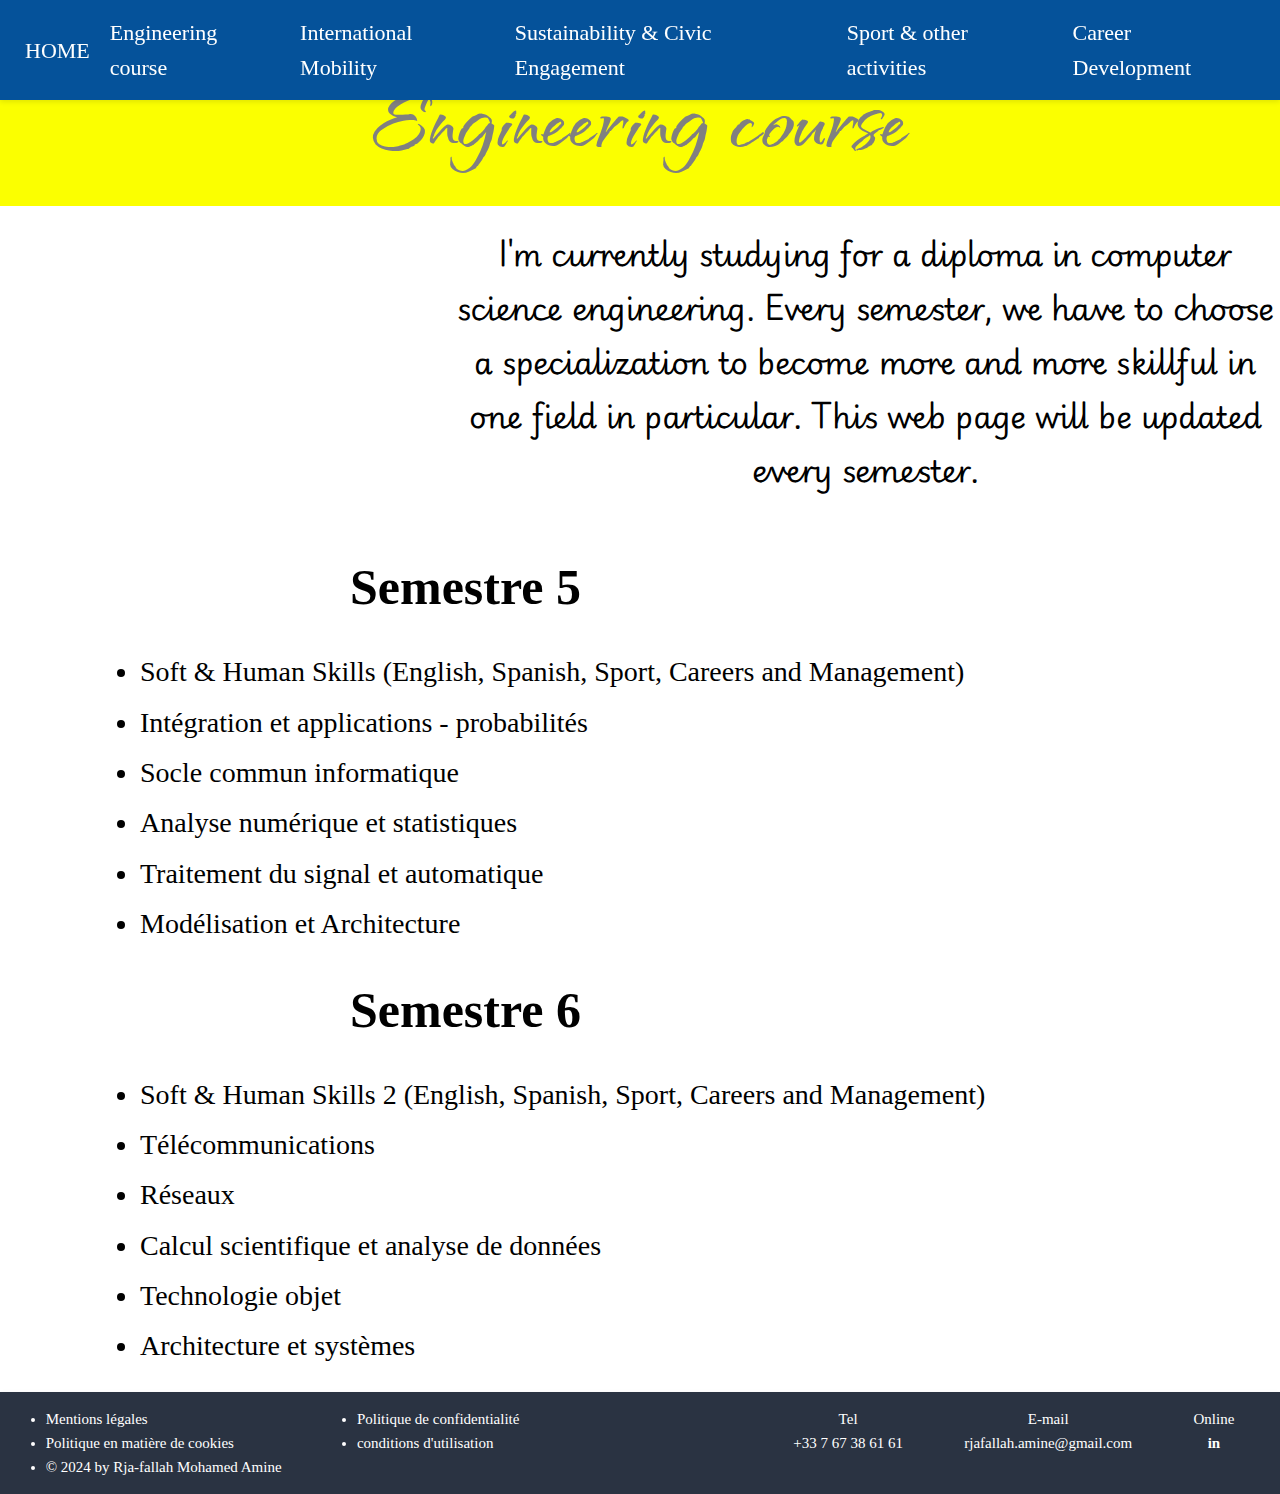
<file: ePortfolio/Engineering_course.html>
<!DOCTYPE html>
<html lang="en">
    <head> 
       <title> Engineering course | Rja-fallah </title>
       <meta charset="utf-8">
       <link rel="stylesheet" href="style.css">
       <link rel="preconnect" href="https://fonts.googleapis.com">
       <link rel="preconnect" href="https://fonts.gstatic.com" crossorigin>   <!-- font importer de google -->
       <link href="https://fonts.googleapis.com/css2?family=Playwrite+GB+S:ital,wght@0,100..400;1,100..400&display=swap" rel="stylesheet">
    </head>
    <body>
        <nav>
            <div class="table">
                <ul>
                    <li class="menu-ind">
                        <a href="index.html"> HOME </a>
                    </li>
                    <li class="menu-Eng">
                        <a href="Engineering_course.html">Engineering course</a>
                    </li>
                    <li class="menu-Int">
                        <a href="International_Mobility.html">International Mobility</a>
                    </li>
                    <li class="menu-Sus">
                        <a href="Sustainability_Civic_Engagement.html">Sustainability & Civic Engagement</a>
                    </li>
                    <li class="menu-Spo">
                        <a href="Sport_other_activities.html">Sport & other activities</a>
                    </li>
                    <li class="menu-Car">
                        <a href="Career_Development.html">Career Development</a>
                    </li>
                </ul>
            </div>
        </nav> <!-- barre de navigation -->
        <div class="titre">
            <span class="titre"> Engineering course </span>
        </div>
        <p class="contenu"> 
            I'm currently studying for a diploma in computer science engineering. 
            Every semester, we have to choose a specialization to become more and more skillful in one field in particular. 
            This web page will be updated every semester.
        </p>
        <br> <br> 
        <h1 class="semestre"> Semestre 5 </h1>
        <ul class="modules">
            <li> Soft & Human Skills (English, Spanish, Sport, Careers and Management) </li>
            <li> Intégration et applications - probabilités </li>
            <li> Socle commun informatique </li>
            <li> Analyse numérique et statistiques </li>
            <li> Traitement du signal et automatique </li>
            <li> Modélisation et Architecture </li>
        </ul>    
        <h1 class="semestre"> Semestre 6 </h1>
        <ul class="modules">
            <li> Soft & Human Skills 2 (English, Spanish, Sport, Careers and Management) </li>
            <li> Télécommunications </li>
            <li> Réseaux </li>
            <li> Calcul scientifique et analyse de données </li>
            <li> Technologie objet </li>
            <li> Architecture et systèmes </li>
        </ul>    
        <footer>
            <div class="footer">
                <div class="gauche1">
                    <ul>
                        <li> <a href="footer/mentions_légales.html" target="_blank" class="in"> Mentions légales </a> </li>
                        <li> <a href="footer/Politique_cookie.html" target="_blank" class="in"> Politique en matière de cookies </a> </li>
                        <li> &copy; 2024 by Rja-fallah Mohamed Amine </li>
                    </ul>
                </div>
                <div class="gauche2">
                    <ul>
                        <li> <a href="footer/politique_confidentialité.html" target="_blank" class="in"> Politique de confidentialité</a> </li>
                        <li> <a href="footer/conditions_utilisation.html" target="_blank" class="in"> conditions d'utilisation </a> </li>
                    </ul>                    
                </div>
                <div class="droite1">
                    Tel <br> +33 7 67 38 61 61
                </div>
                <div class="droite1"> 
                    E-mail <br> <a href="mailto:rjafallah.amine@gmail.com" class="in"> rjafallah.amine@gmail.com </a>
                </div>
                <div class="droite1"> 
                    Online <br> <a href="https://www.linkedin.com/in/amine-rjafallah" target="_blank" class="in"> <strong > in </strong> </a>
                </div>
            </div>
        </footer> <!-- footer -->
    </body>
</html>
</file>
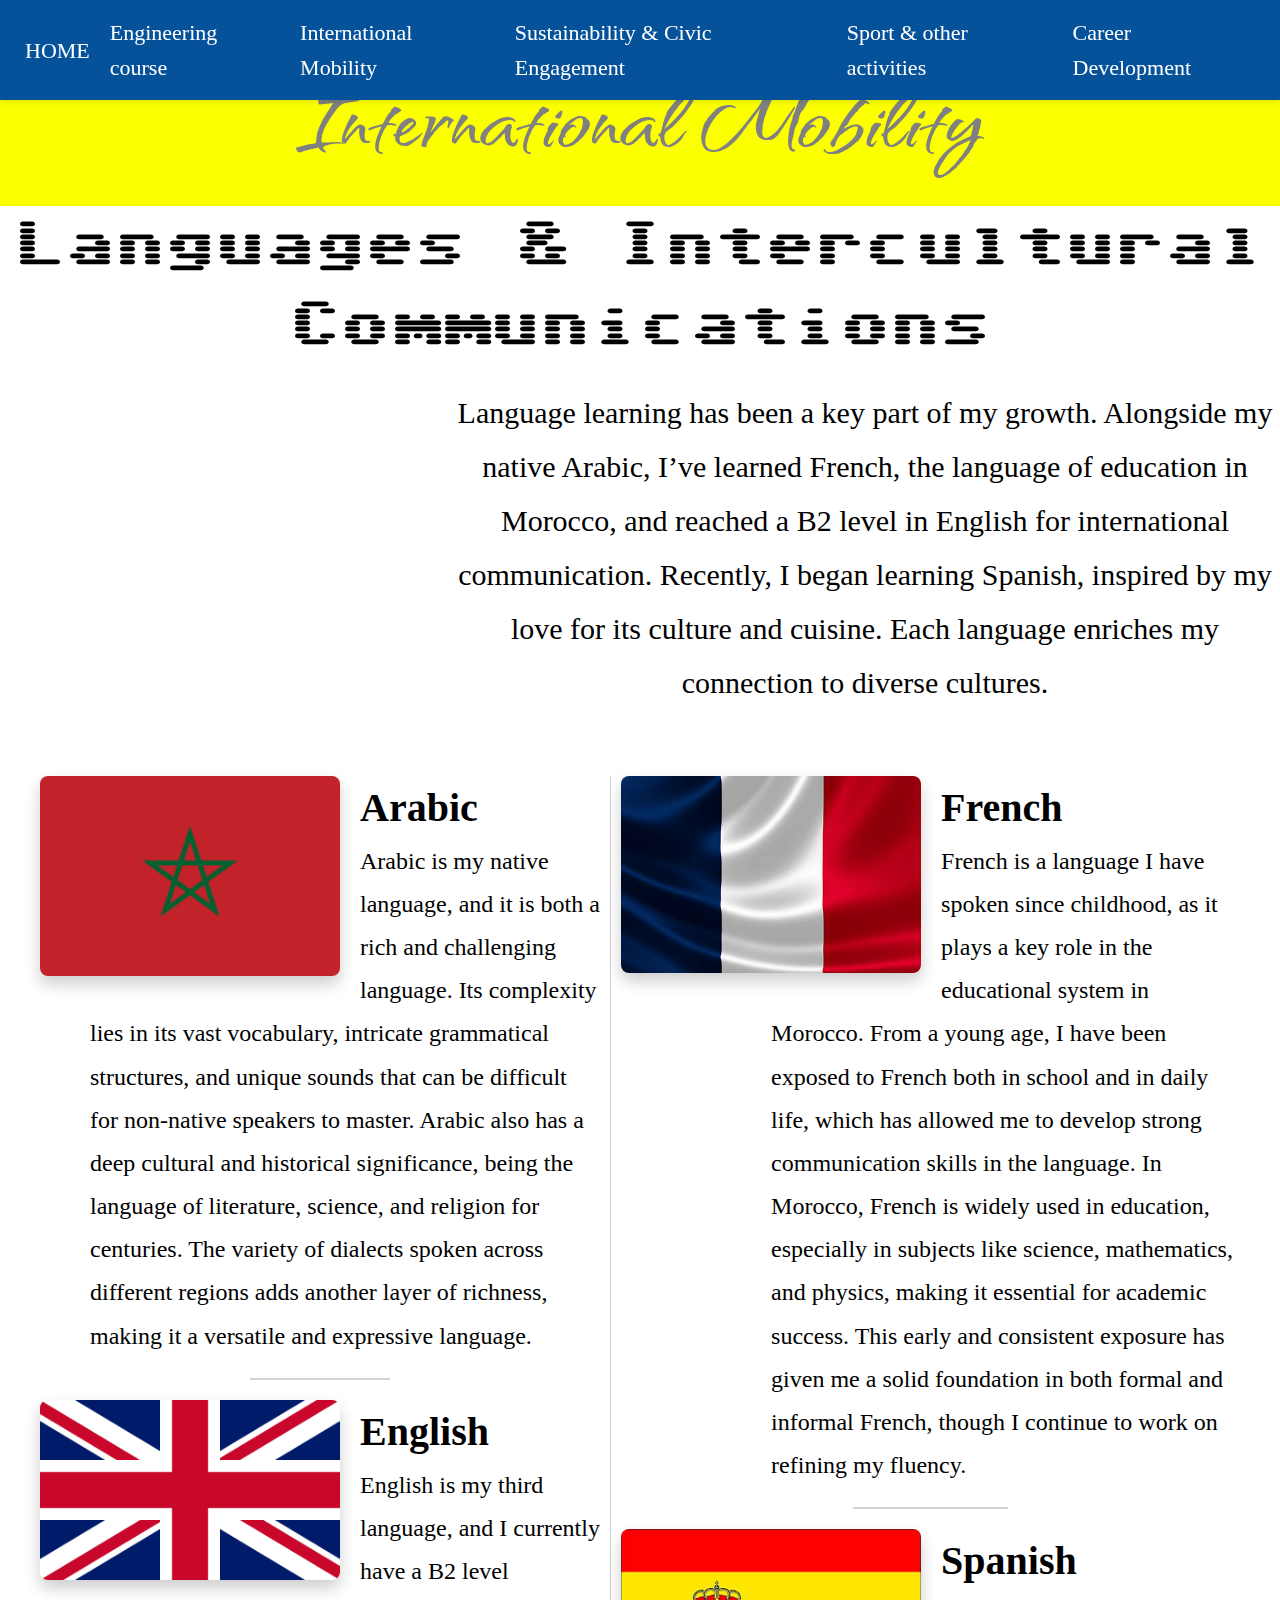
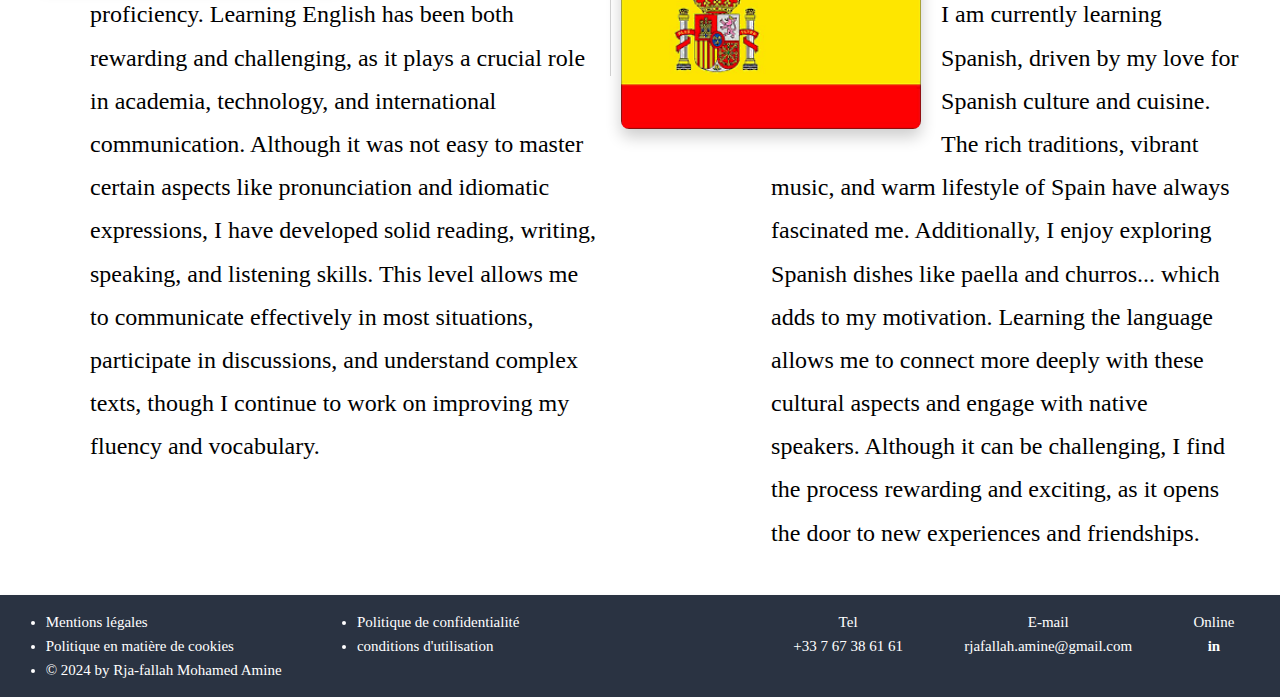
<file: ePortfolio/International_Mobility.html>
<!DOCTYPE html>
<html lang="en">
    <head> 
       <title> International Mobility | Rja-fallah </title>
       <meta charset="utf-8">
       <link rel="stylesheet" href="style.css">
       <link rel="preconnect" href="https://fonts.googleapis.com">
       <link rel="preconnect" href="https://fonts.gstatic.com" crossorigin>  <!-- font importer de google -->
       <link href="https://fonts.googleapis.com/css2?family=Pacifico&family=Sixtyfour&family=Sixtyfour+Convergence&display=swap" rel="stylesheet">
    </head>
    <body>
        <nav>
            <div class="table">
                <ul>
                    <li class="menu-ind">
                        <a href="index.html"> HOME </a>
                    </li>
                    <li class="menu-Eng">
                        <a href="Engineering_course.html">Engineering course</a>
                    </li>
                    <li class="menu-Int">
                        <a href="International_Mobility.html">International Mobility</a>
                    </li>
                    <li class="menu-Sus">
                        <a href="Sustainability_Civic_Engagement.html">Sustainability & Civic Engagement</a>
                    </li>
                    <li class="menu-Spo">
                        <a href="Sport_other_activities.html">Sport & other activities</a>
                    </li>
                    <li class="menu-Car">
                        <a href="Career_Development.html">Career Development</a>
                    </li>
                </ul>
            </div>
        </nav> <!-- barre de navigation -->
        <div class="titre">
            <span class="titre"> International Mobility </span>
        </div>
        <h1 class="international"> Languages & Intercultural Communications </h1>
        <p class="contenu">
            Language learning has been a key part of my growth. Alongside my native Arabic, I’ve learned French, the language of education in Morocco, 
            and reached a B2 level in English for international communication. Recently, I began learning Spanish, 
            inspired by my love for its culture and cuisine. Each language enriches my connection to diverse cultures.
        </p>
        <br>
        <div class="International"> 
            <div class="lang1"> 
                <img class="im2" src="arab.jpg" width="300px">  
                <h2> Arabic </h2>
                <p class="langue1"> 
                    Arabic is my native language, and it is both a rich and challenging language. 
                    Its complexity lies in its vast vocabulary, intricate grammatical structures, 
                    and unique sounds that can be difficult for non-native speakers to master. 
                    Arabic also has a deep cultural and historical significance, being the language of literature, science, and religion for centuries. 
                    The variety of dialects spoken across different regions adds another layer of richness, making it a versatile and expressive language.
                </p>
                <hr class="ligne"> 
                <img class="im2" src="english.jpg" width="300px">  
                <h2> English </h2>
                <p class="langue1">
                    English is my third language, and I currently have a B2 level proficiency. 
                    Learning English has been both rewarding and challenging, as it plays a crucial role in academia, technology, 
                    and international communication. Although it was not easy to master certain aspects like pronunciation and idiomatic expressions, 
                    I have developed solid reading, writing, speaking, and listening skills. This level allows me to communicate effectively in most situations, 
                    participate in discussions, and understand complex texts, though I continue to work on improving my fluency and vocabulary.
                </p>
            </div>
            <div class="vertical-bar"></div>
            <div class="lang2">
                <img class="im3" src="france.jpg" width="300px">  
                <h2> French </h2>
                <p class="langue2"> 
                    French is a language I have spoken since childhood, as it plays a key role in the educational system in Morocco. 
                    From a young age, I have been exposed to French both in school and in daily life, 
                    which has allowed me to develop strong communication skills in the language. In Morocco, French is widely used in education, 
                    especially in subjects like science, mathematics, and physics, making it essential for academic success. 
                    This early and consistent exposure has given me a solid foundation in both formal and informal French, 
                    though I continue to work on refining my fluency.
                </p>
                <hr class="ligne"> 
                <img class="im3" src="espagnol.jpg" width="300px">  
                <h2> Spanish </h2>
                <p class="langue2"> 
                    I am currently learning Spanish, driven by my love for Spanish culture and cuisine. 
                    The rich traditions, vibrant music, and warm lifestyle of Spain have always fascinated me. 
                    Additionally, I enjoy exploring Spanish dishes like paella and churros... which adds to my motivation. 
                    Learning the language allows me to connect more deeply with these cultural aspects and engage with native speakers. 
                    Although it can be challenging, I find the process rewarding and exciting, as it opens the door to new experiences and friendships.
                </p>
            </div>
        </div>
        <footer>
            <div class="footer">
                <div class="gauche1">
                    <ul>
                        <li> <a href="footer/mentions_légales.html" target="_blank" class="in"> Mentions légales </a> </li>
                        <li> <a href="footer/Politique_cookie.html" target="_blank" class="in"> Politique en matière de cookies </a> </li>
                        <li> &copy; 2024 by Rja-fallah Mohamed Amine </li>
                    </ul>
                </div>
                <div class="gauche2">
                    <ul>
                        <li> <a href="footer/politique_confidentialité.html" target="_blank" class="in"> Politique de confidentialité</a> </li>
                        <li> <a href="footer/conditions_utilisation.html" target="_blank" class="in"> conditions d'utilisation </a> </li>
                    </ul>                    
                </div>
                <div class="droite1">
                    Tel <br> +33 7 67 38 61 61
                </div>
                <div class="droite1"> 
                    E-mail <br> <a href="mailto:rjafallah.amine@gmail.com" class="in"> rjafallah.amine@gmail.com </a>
                </div>
                <div class="droite1"> 
                    Online <br> <a href="https://www.linkedin.com/in/amine-rjafallah" target="_blank" class="in"> <strong > in </strong> </a>
                </div>
            </div>
        </footer> <!-- footer -->
    </body>
</html>
</file>
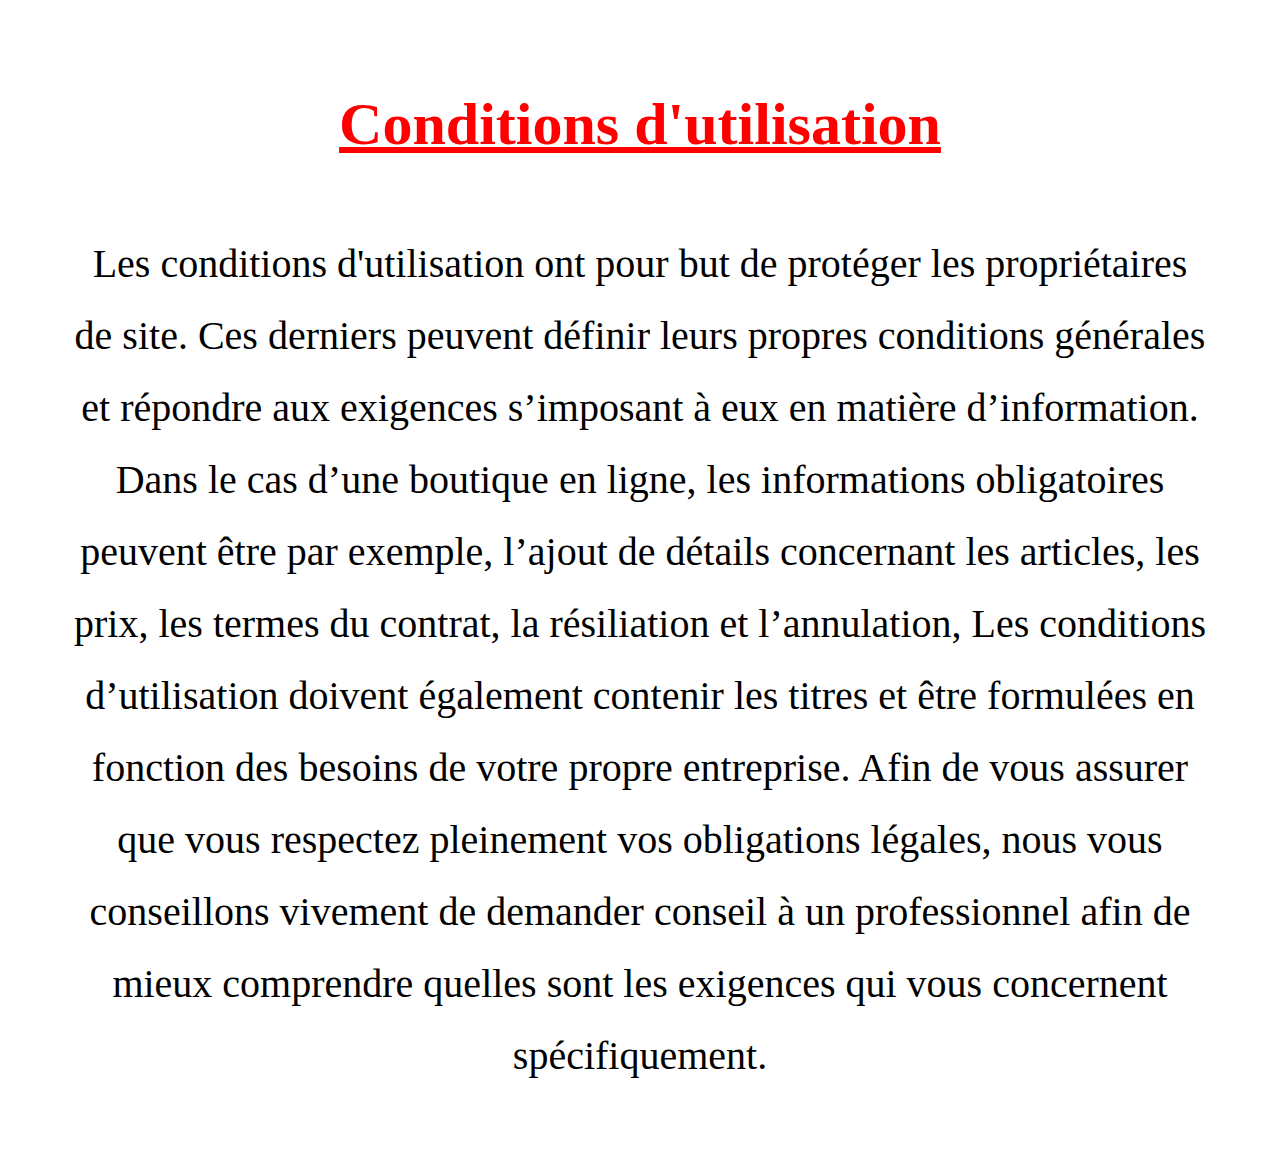
<file: ePortfolio/footer/conditions_utilisation.html>
<!DOCTYPE html>
<html lang="fr">
    <head> 
       <title> Conditions d'utilisation | Rja-fallah </title>
       <meta charset="utf-8">
       <meta name="viewport" content="width=device-width, initial-scale=1.0">
            <link rel="stylesheet" href="style_footer.css">
    </head>
    <body class="cu">
        <h2> Conditions d'utilisation </h2>
        <p>
             Les conditions d'utilisation ont pour but de protéger les propriétaires de site. 
             Ces derniers peuvent définir leurs propres conditions générales et répondre aux exigences s’imposant à eux  en matière d’information.
              Dans le cas d’une boutique en ligne, les informations obligatoires peuvent être par exemple, l’ajout de détails concernant les articles,
               les prix, les termes du contrat, la résiliation et l’annulation, 
               Les conditions d’utilisation doivent également contenir les titres et être formulées en fonction des besoins de votre propre entreprise. 
               Afin de vous assurer que vous respectez pleinement vos obligations légales, 
               nous vous conseillons vivement de demander conseil à un professionnel afin de mieux comprendre quelles sont les exigences qui vous concernent 
               spécifiquement.
        </p>
    </body>
</file>
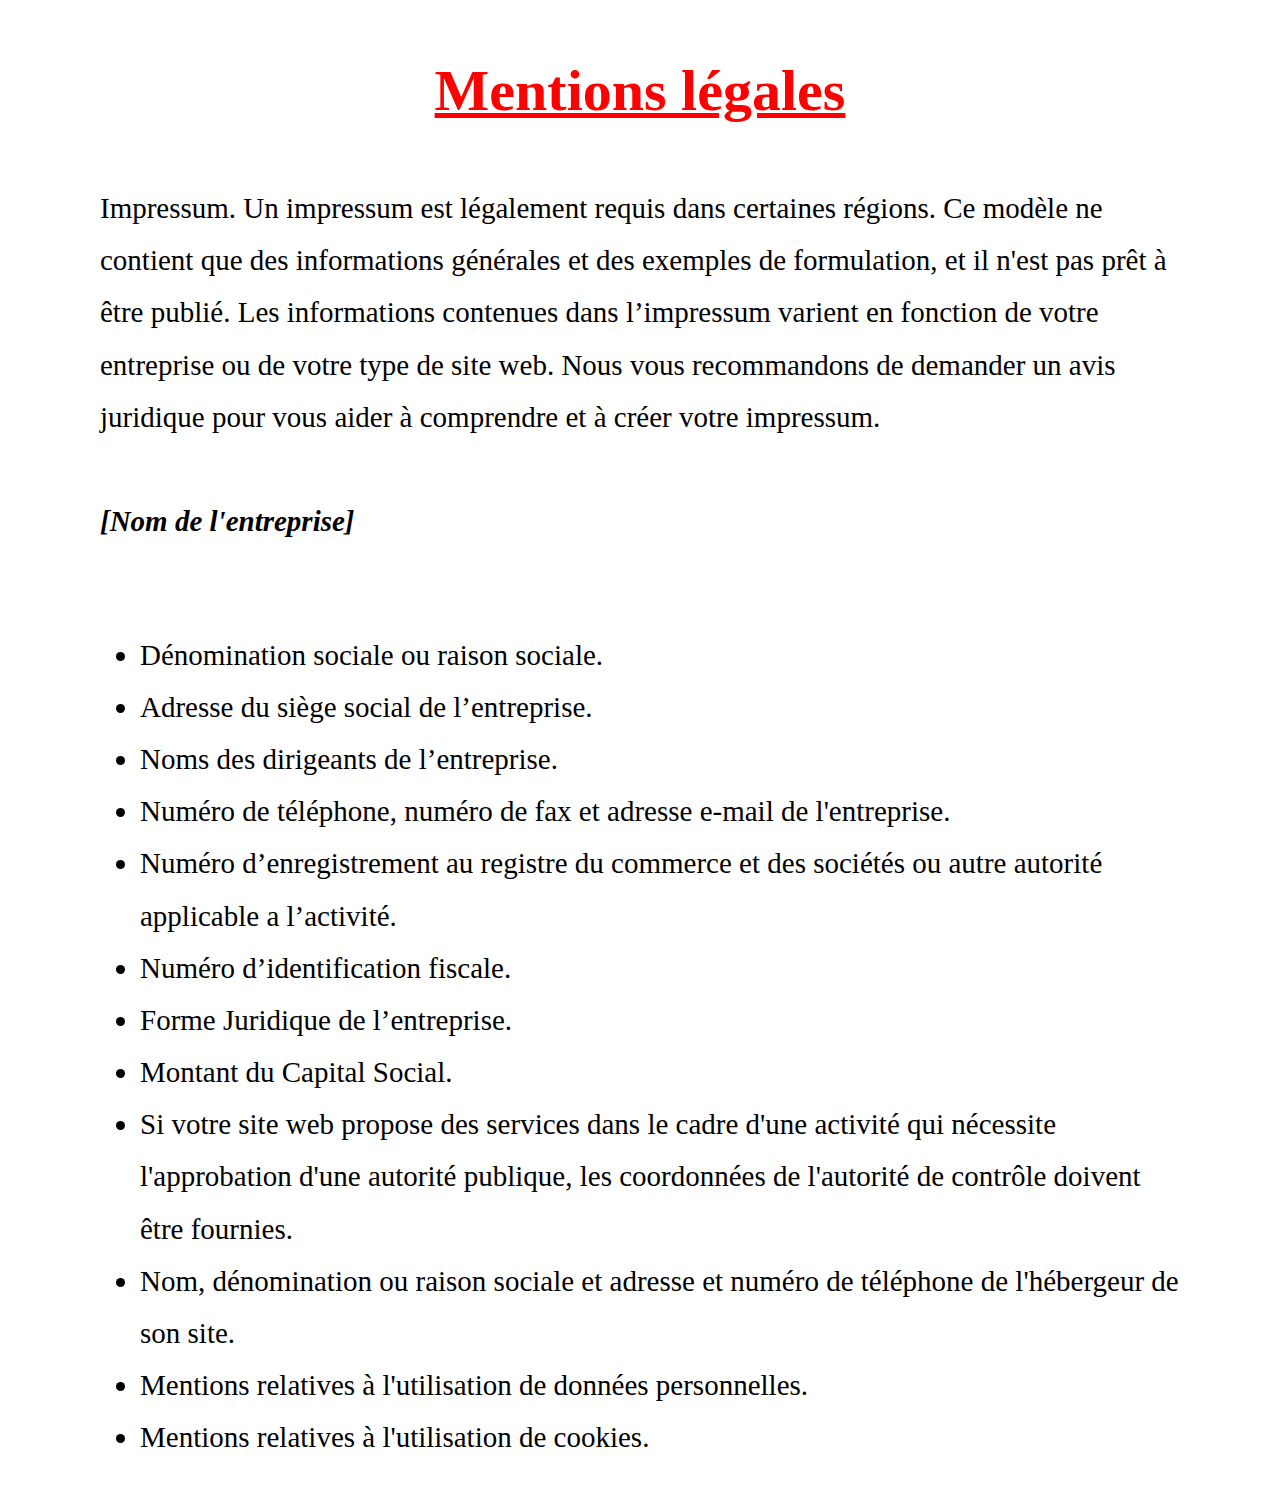
<file: ePortfolio/footer/mentions_légales.html>
<!DOCTYPE html>
<html lang="fr">
    <head> 
       <title> Mentions légales | Rja-fallah </title>
       <meta charset="utf-8">
       <meta name="viewport" content="width=device-width, initial-scale=1.0">
            <link rel="stylesheet" href="style_footer.css">
    </head>
    <body class="ml">
        <h1> Mentions légales </h1>
        <p>
            Impressum. Un impressum est légalement requis dans certaines régions. 
            Ce modèle ne contient que des informations générales et des exemples de formulation,
            et il n'est pas prêt à être publié. Les informations contenues dans l’impressum varient en fonction de votre entreprise ou de votre type de site web. 
            Nous vous recommandons de demander un avis juridique pour vous aider à comprendre et à créer votre impressum. <br> <br>

            <span class="entre"> [Nom de l'entreprise] </span> <br> <br>
        </p>
        <ul>
            <li class="gauche"> Dénomination sociale ou raison sociale. </li>
            <li class="gauche"> Adresse du siège social de l’entreprise. </li>
            <li class="gauche"> Noms des dirigeants de l’entreprise. </li>
            <li class="gauche"> Numéro de téléphone, numéro de fax et adresse e-mail de l'entreprise.</li>
            <li class="gauche"> Numéro d’enregistrement au registre du commerce et des sociétés  ou autre autorité applicable a l’activité.  </li>
            <li class="gauche"> Numéro d’identification fiscale.  </li>
            <li class="gauche"> Forme Juridique de l’entreprise.</li>
            <li class="gauche"> Montant du Capital Social. </li>
            <li class="gauche">    
                Si votre site web propose des services dans le cadre d'une activité qui nécessite l'approbation d'une autorité publique,
                les coordonnées de l'autorité de contrôle doivent être fournies.
            </li>
            <li class="gauche"> Nom, dénomination ou raison sociale et adresse et numéro de téléphone de l'hébergeur de son site. </li>
            <li class="gauche"> Mentions relatives à l'utilisation de données personnelles. </li>
            <li class="gauche"> Mentions relatives à l'utilisation de cookies. </li>
        </ul>
    </body>
</file>
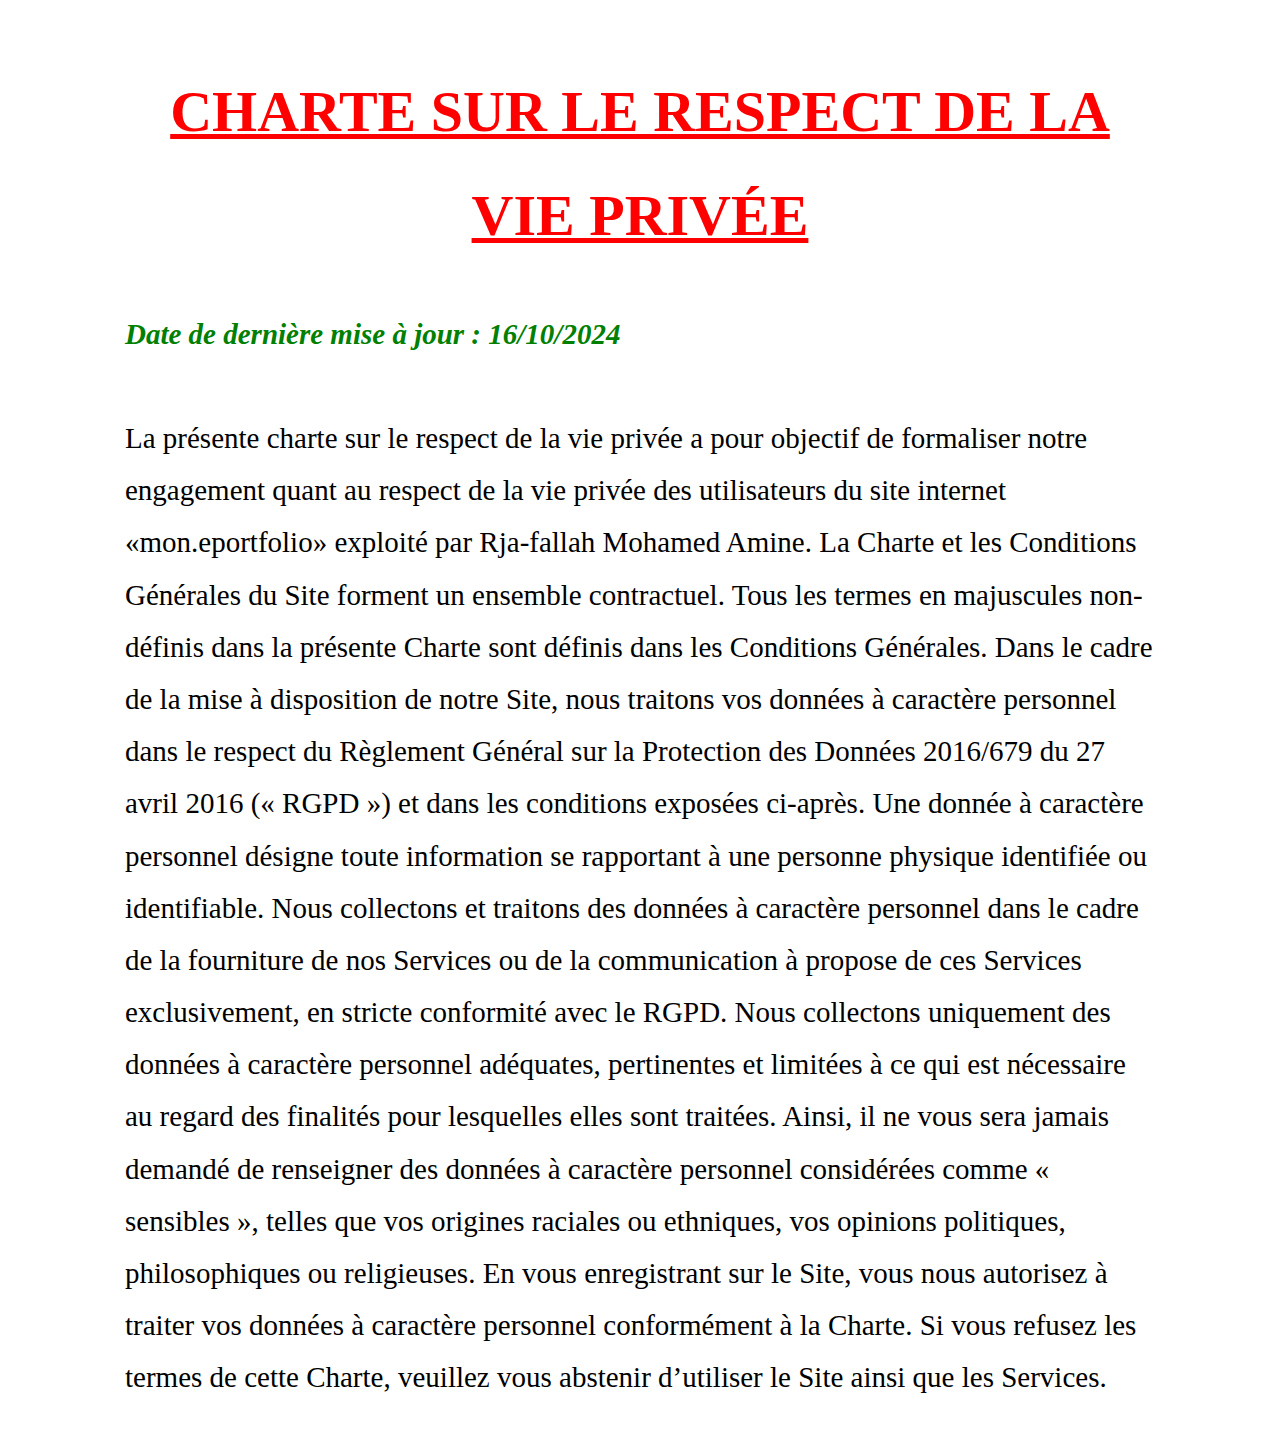
<file: ePortfolio/footer/politique_confidentialité.html>
<!DOCTYPE html>
<html lang="fr">
    <head> 
       <title> politique de confidentialité | Rja-fallah </title>
       <meta charset="utf-8">
       <meta name="viewport" content="width=device-width, initial-scale=1.0">
       <link rel="stylesheet" href="style_footer.css">
    </head>
    <body>
        <h1> CHARTE SUR LE RESPECT DE LA VIE PRIVÉE </h1>
        <p> <span class="sous-titre"> Date de dernière mise à jour : 16/10/2024 </span> <br> <br> 
            La présente charte sur le respect de la vie privée a pour objectif de formaliser notre engagement quant au respect de la vie privée
            des utilisateurs du site internet «mon.eportfolio» exploité par Rja-fallah Mohamed Amine. 
            La Charte et les Conditions Générales du Site forment un ensemble contractuel.
            Tous les termes en majuscules non-définis dans la présente Charte sont définis dans les Conditions Générales.
            Dans le cadre de la mise à disposition de notre Site, nous traitons vos données à caractère personnel dans le respect du Règlement Général 
            sur la Protection des Données 2016/679 du 27 avril 2016 (« RGPD ») et dans les conditions exposées ci-après.
            Une donnée à caractère personnel désigne toute information se rapportant à une personne physique identifiée ou identifiable.
            Nous collectons et traitons des données à caractère personnel dans le cadre de la fourniture de nos Services ou de la communication 
            à propose de ces Services exclusivement, en stricte conformité avec le RGPD. 
            Nous collectons uniquement des données à caractère personnel adéquates, pertinentes et limitées à
            ce qui est nécessaire au regard des finalités pour lesquelles elles sont traitées. Ainsi, il ne vous sera jamais
            demandé de renseigner des données à caractère personnel considérées comme « sensibles », telles que vos origines raciales ou ethniques,
            vos opinions politiques, philosophiques ou religieuses.
            En vous enregistrant sur le Site, vous nous autorisez à traiter vos données à caractère personnel conformément à la Charte.
            Si vous refusez les termes de cette Charte, veuillez vous abstenir d’utiliser le Site ainsi que les Services.
        </p>
    </body>
</file>
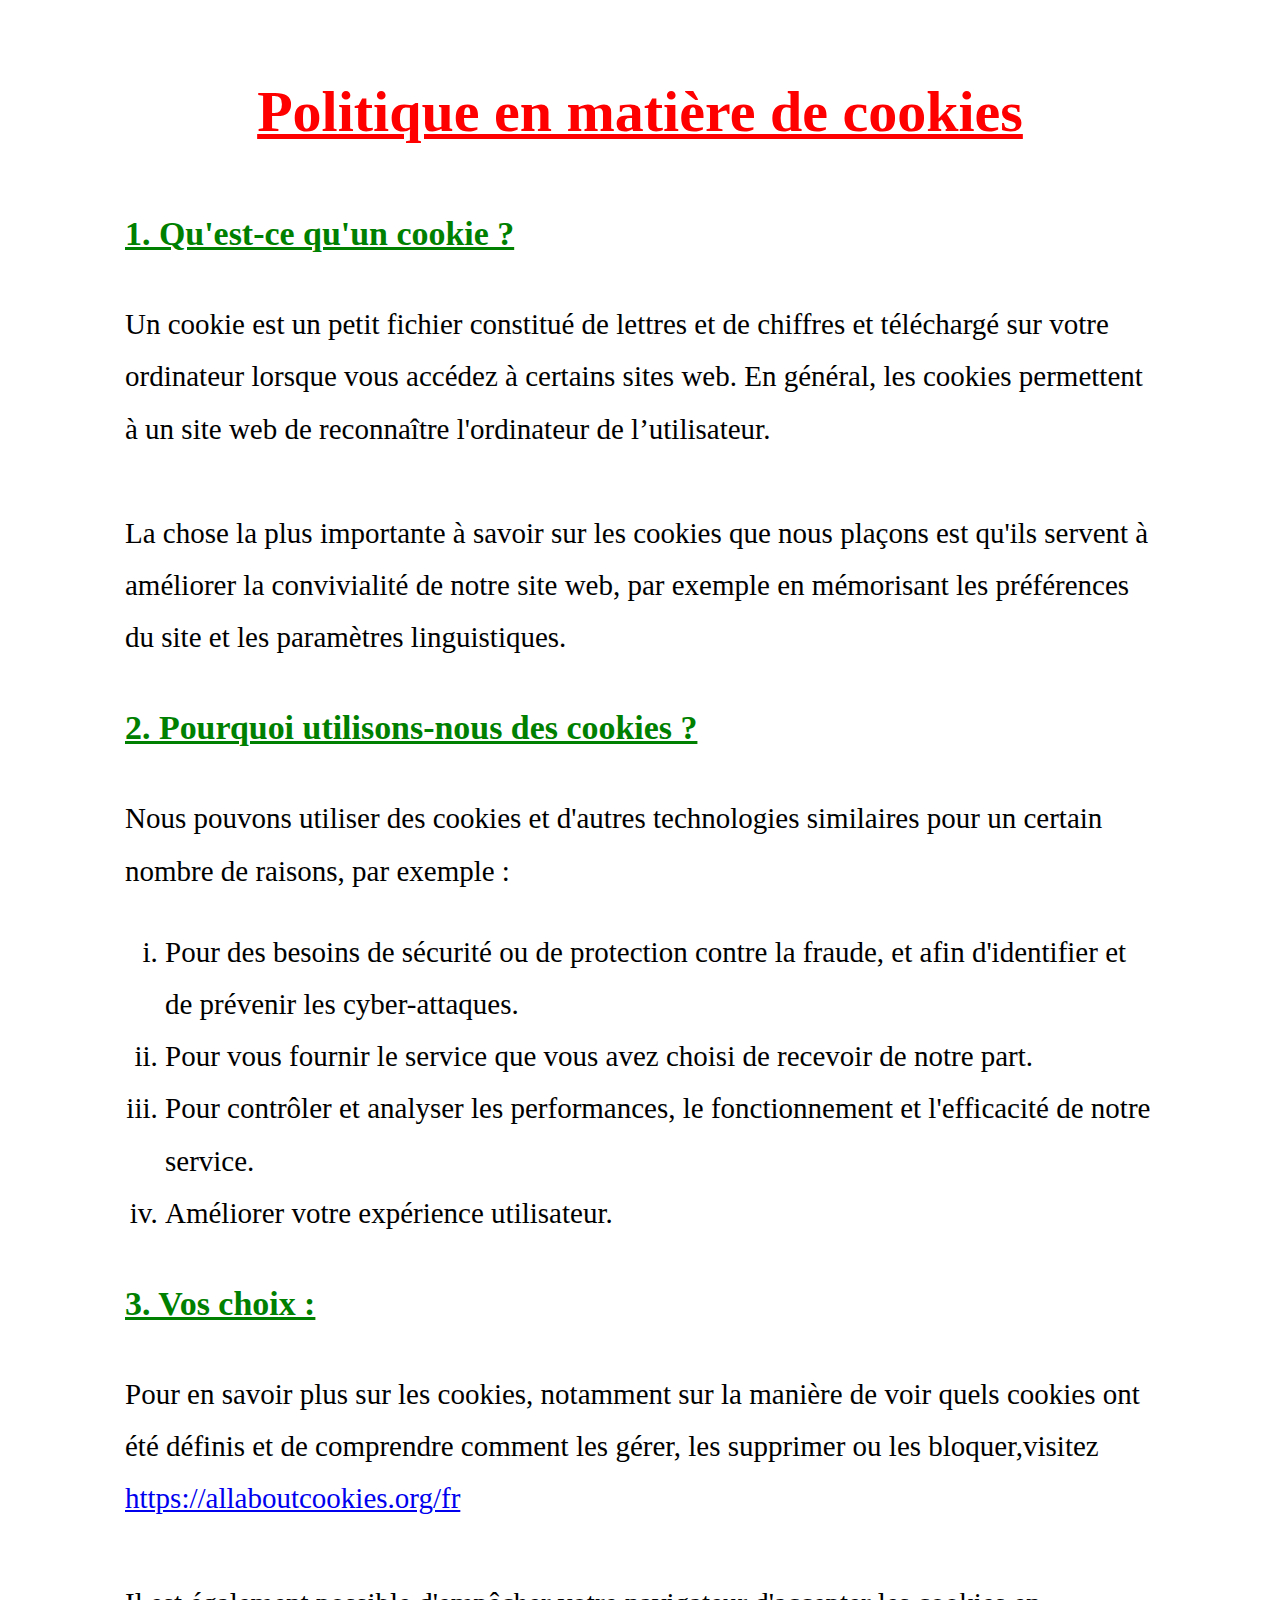
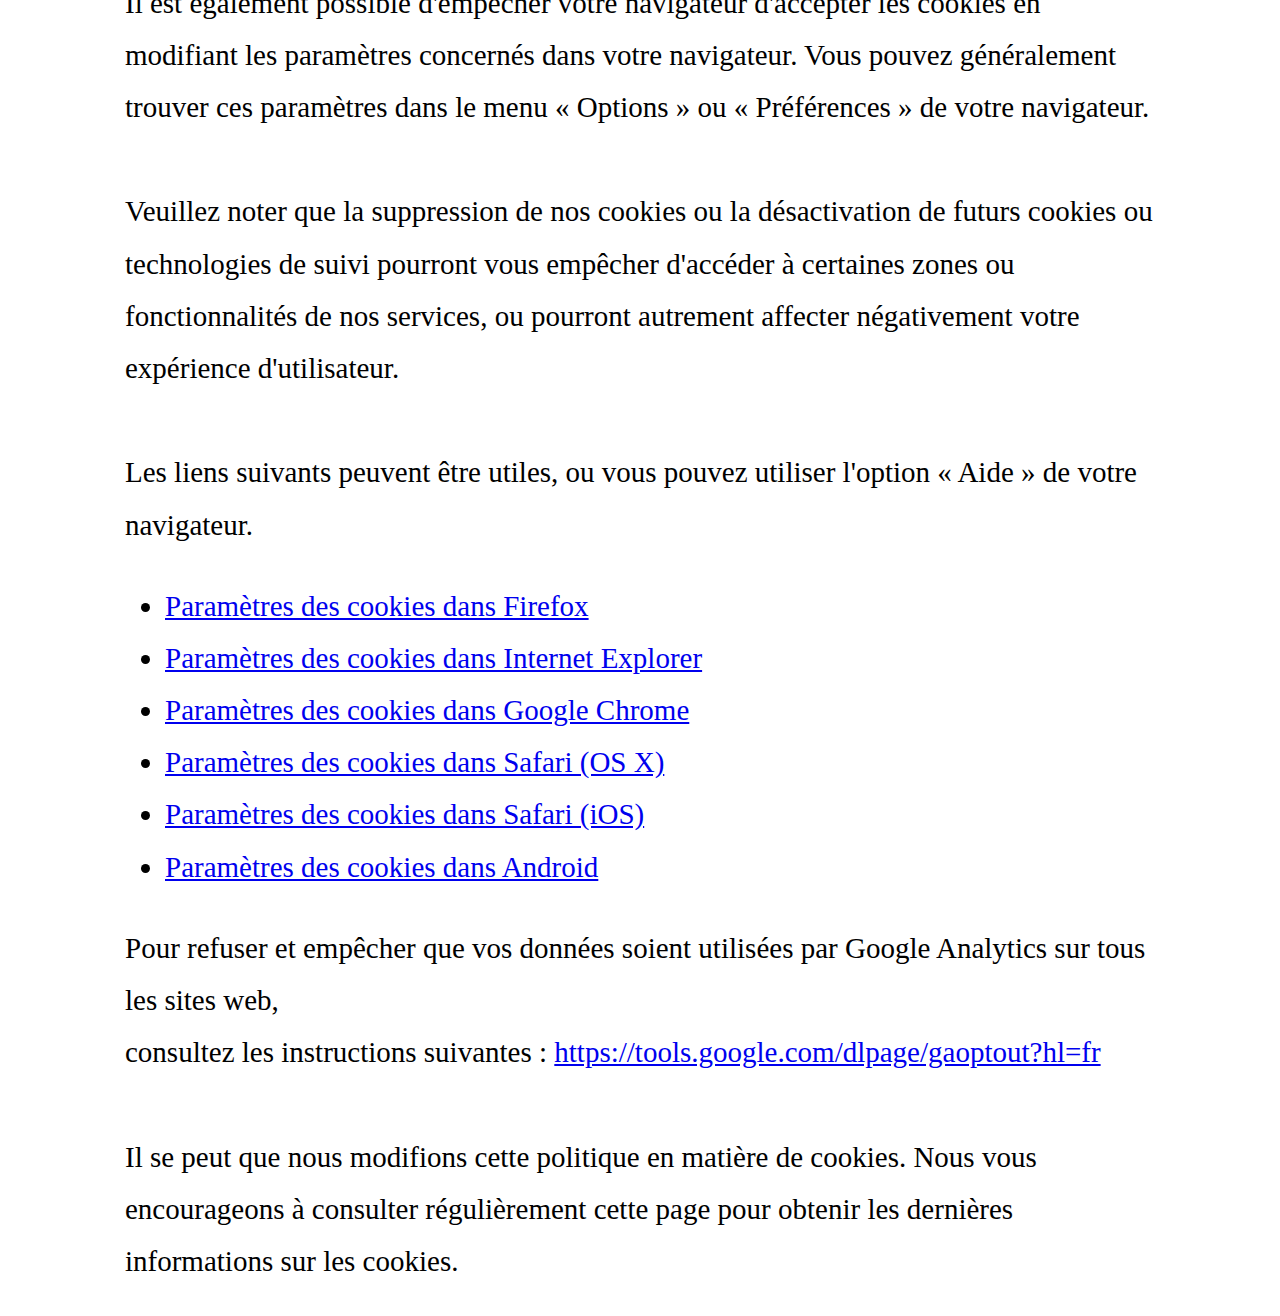
<file: ePortfolio/footer/Politique_cookie.html>
<!DOCTYPE html>
<html lang="fr">
    <head> 
       <title> Politique en matière de cookies | Rja-fallah </title>
       <meta charset="utf-8">
       <meta name="viewport" content="width=device-width, initial-scale=1.0">
       <link rel="stylesheet" href="style_footer.css">
    </head>
    <body>
        <h1> Politique en matière de cookies </h1>
        
        <h3 class="cookies"> 1. Qu'est-ce qu'un cookie ?</h3>
        <p>  
            Un cookie est un petit fichier constitué de lettres et de chiffres et téléchargé sur votre ordinateur lorsque vous accédez à certains sites web.
            En général, les cookies permettent à un site web de reconnaître l'ordinateur de l’utilisateur. <br> <br>
            La chose la plus importante à savoir sur les cookies que nous plaçons est qu'ils servent à améliorer la convivialité de notre site web, 
            par exemple en mémorisant les préférences du site et les paramètres linguistiques.
        </p>
        
        <h3 class="cookies"> 2. Pourquoi utilisons-nous des cookies ?</h3>
        <p> 
            Nous pouvons utiliser des cookies et d'autres technologies similaires pour un certain nombre de raisons,
            par exemple :
            <ol type="i">
                <li> Pour des besoins de sécurité ou de protection contre la fraude, et afin d'identifier et de prévenir les cyber-attaques.</li>
                <li> Pour vous fournir le service que vous avez choisi de recevoir de notre part. </li>
                <li> Pour contrôler et analyser les performances, le fonctionnement et l'efficacité de notre service. </li>
                <li> Améliorer votre expérience utilisateur. </li>
            </ol>
        </p>
        <h3 class="cookies"> 3. Vos choix : </h3>
        <p> 
            Pour en savoir plus sur les cookies, notamment sur la manière de voir quels cookies ont été définis et de comprendre comment les gérer, 
            les supprimer ou les bloquer,visitez <a href="https://allaboutcookies.org/fr" target="_blank" class="lien"> https://allaboutcookies.org/fr </a> <br> <br>
 

            Il est également possible d'empêcher votre navigateur d'accepter les cookies en modifiant les paramètres concernés dans votre navigateur. 
            Vous pouvez généralement trouver ces paramètres dans le menu « Options » ou « Préférences » de votre navigateur. <br> <br>
 

            Veuillez noter que la suppression de nos cookies ou la désactivation de futurs cookies ou technologies de suivi pourront vous empêcher d'accéder 
            à certaines zones ou fonctionnalités de nos services, ou pourront autrement affecter négativement votre expérience d'utilisateur. <br> <br>
 

            Les liens suivants peuvent être utiles, ou vous pouvez utiliser l'option « Aide » de votre navigateur.
 
            <ul> 
                <li> <a href="https://support.mozilla.org/fr/kb/protection-renforcee-contre-pistage-firefox-ordinateur?redirectslug=Enabling+and+disabling+cookies&redirectlocale=en-US" target="_blank"> Paramètres des cookies dans Firefox </a> </li>
                <li> <a href="https://support.microsoft.com/fr-fr/windows/g%C3%A9rer-les-cookies-dans-microsoft-edge-afficher-autoriser-bloquer-supprimer-et-utiliser-168dab11-0753-043d-7c16-ede5947fc64d" target="_blank"> Paramètres des cookies dans Internet Explorer </a> </li>
                <li> <a href="https://support.google.com/chrome/answer/95647?hl=fr" target="_blank"> Paramètres des cookies dans Google Chrome </a> </li>
                <li> <a href="https://support.apple.com/fr-fr/guide/safari/sfri11471/mac" target="_blank"> Paramètres des cookies dans Safari (OS X) </a> </li>
                <li> <a href="https://support.apple.com/fr-fr/105082" target="_blank"> Paramètres des cookies dans Safari (iOS) </a> </li>
                <li> <a href="https://support.google.com/accounts/answer/32050?co=GENIE.Platform%3DAndroid&hl=fr" target="_blank"> Paramètres des cookies dans Android </a> </li>
            </ul>
            
            Pour refuser et empêcher que vos données soient utilisées par Google Analytics sur tous les sites web, <br>
            consultez les instructions suivantes : <a href="https://tools.google.com/dlpage/gaoptout?hl=fr" target="_blank" > https://tools.google.com/dlpage/gaoptout?hl=fr </a> <br> <br>

            Il se peut que nous modifions cette politique en matière de cookies. 
            Nous vous encourageons à consulter régulièrement cette page pour obtenir les dernières informations sur les cookies.
        </p>
    </body>
</file>
<file: ePortfolio/style.css>
/* Importing Google Fonts */
@import url('https://fonts.googleapis.com/css2?family=Qwitcher+Grypen:wght@400;700&display=swap');

/* Global styles */
* {
    margin: 0;
    padding: 0;
    box-sizing: border-box;
}

body {
    line-height: 1.6;
    background-color: white;
    color: black;
}

.global {
    display: flex;
    justify-content: space-between;
}

nav {
    background-color: #05529A;
    padding: 15px;                 /* espace à l'interieur du rectangle */
    box-shadow: 0px 2px 5px rgba(0, 0, 0, 0.1);
    position: fixed; /* la barre de navigation reste collée en haut. */
    top: 0; /* fixée en haut */
    z-index: 1000; /* Assure que la barre est au-dessus du contenu */
    width: 100%; /* toute la largeur */
}

nav .table ul {
    list-style-type: none;
    display: flex;
    justify-content: space-around;
    align-items: center;
}

nav .table ul li {
    margin: 0 10px;
}

nav .table ul li a {
    text-decoration: none;
    color: white;
    font-size: 22px;
    transition: color 0.3s ease-in-out;
}

nav .table ul li a:hover {
    text-decoration: overline; /* apparaitre un ligne au dessus du texte */ 
}

.font {
    background-color: lightgrey;
    width: 35%; /* un tiers de la largeur de l'écran */
    height: 100%; /* hauteur */ 
    z-index: -1; /* met le div en arriere plan */
    position: fixed;
}

/* mis en page de l'image et le texte */
.principale {
    background-color: #05529A;
    width: 30%; /* largeur */
    height: auto;
    left: 200px;
    top: 100px;
    position: relative;
    justify-content: center;
}

.droite {
    right:0px;
    width: 55%;
    margin-top: -50px;
    margin-right: 10px;
}

/* Image styling */
.im1 {
    display: flex;
    border-radius: 50%; /* Transforme le conteneur en cercle */
    overflow: hidden; /* Masque les parties en excès de l'image */
    object-fit: cover; /* Ajuste l'image pour bien remplir le conteneur */
    box-shadow:  0 8px 16px rgba(0, 0, 0, 0.2); /* Ombre subtile */
    max-width: 50%;
    margin-left: 25%;
}

/*button*/
.button {
    justify-content: space-between;
    display: flex;
}

.button1 {
    margin-left: 25%;
}

.button2 {
    margin-right: 25%;
}

.cv{
    margin-bottom: 10%;
    background-color: rgb(143, 221, 254); /* couleur initiale */
    color: black;
    padding: 10px 20px;
    border: 2px solid black;
    cursor: pointer;
    z-index: 20;
}

/* Paragraph styling */
.intro1 {
    font-weight: 700;
    font-size: 30px;
    color: white;
    margin-top: 0px;
    font-family: "Sixtyfour", sans-serif;
}

.intro2 {
    font-weight: 700;
    font-size: 30px;
    color: black;
    margin-top: 0px;
    font-family: "Pacifico", cursive;
}

p {
    font-size: 30px;
    text-align: center;
    line-height: 1.8;
    font-family: "Playwrite GB S", cursive;
    margin-top: 100px;
}

/* ENSEEIHT */
.ENSEEIHT {
    text-decoration: none;
    font-weight: bolder;
    color: black;
}

.ENSEEIHT:hover {
    color : blue;
}

/* video */
.vid {
    margin-left: 50px;
    margin-top : 150px;
}

span {
    font-weight: 900;
    font-size: 110px;
    font-family: "Qwitcher Grypen", cursive;
    color: #050503;
}

.plus {
    font-size: 150px;
    color: black;
    text-align: center;
    line-height: 0.8; /* espace entre les lignes */
}

p strong {
    color: #e63946;
}

/*video*/
.vid1 {
    margin-right: 300px;
    margin-top: 150px;
    margin-bottom: 50px;
}

/* Footer styling */
footer {
    color: white;
    font-size: 15px;
    bottom: 0;
}  /*footer*/

.footer {
    display: flex; /* Active le mode flex */
    justify-content: space-around;  /*Espace autour des divs */
    background-color: #2a3342;
    padding: 15px;                 /* espace à l'interieur du rectangle */
    box-shadow: 0px 2px 5px rgba(0, 0, 0, 0.1); /*créer la boite */
}

.gauche1 {
    float: left;
    width: 20%;
}

.gauche2 {
    float: left;
    width: 30%;
}

.droite1 {
    text-align: center;
}

/* style du contenu du footer */
.in {
    color: white;
    text-decoration: none; /* enlever le soulignement */
}

.in:hover {
    text-decoration: underline;
}

/* Lien contenant l'image */
.linkedin-link {
    text-decoration: none;
}

/* Logo LinkedIn */
.linkedin-logo {
    width: 60px;
    height: 60px;
    transition: transform 0.2s, box-shadow 0.3s;
    border-radius: 10px;
    box-shadow: 0 5px 15px rgba(0, 0, 0, 0.1);
}

/* Effet au survol */
.linkedin-logo:hover {
    transform: scale(1.1);
    box-shadow: 0 8px 20px rgba(0, 0, 0, 0.3);
}

/* titre navigation */
.titre {
    background-color: rgb(251, 255, 0);
    width: 100%;
    text-align: center;
    color: grey;
    margin-top: 30px;
}

/* **Engineering_course** */
.semestre {
    margin-left: 350px;
    font-weight: bolder;
    font-size: 50px;
}

.modules {
    font-size: 28px;
    text-align: left;
    margin: 20px auto;
    max-width: 1000px;
    line-height: 1.8;
}

.contenu {
    text-align: center;
    margin-left: 450px;
    margin-top: 20px;
    max-width: 1100px; /* largeur maximal */
    font-family: "Playwrite GB S", cursive;
}

/* **International mobility** */
.International {
    margin: 40px;
    display: flex;
    justify-content: space-between;
}

/*images*/
.im2 {
    display: flex;
    margin-left: 50px; 
    overflow: hidden; /* Masque les parties en excès de l'image */
    object-fit: cover; /* Ajuste l'image pour bien remplir le conteneur */
    box-shadow:  0 8px 16px rgba(0, 0, 0, 0.2); /* Ombre subtile */
    border-radius: 8px; /* Coins arrondis */
    float: left; /*mettre a gauche du texte */
    shape-outside: margin-box; /*s'adapter à l'image a coter*/
    margin: 0 20px 5px 0;
}

.im3 {
    display: flex;
    overflow: hidden; /* Masque les parties en excès de l'image */
    object-fit: cover; /* Ajuste l'image pour bien remplir le conteneur */
    box-shadow:  0 8px 16px rgba(0, 0, 0, 0.2); /* Ombre subtile */
    margin-left: 150px;
    border-radius: 8px; /* Coins arrondis */
    float: left; /*mettre a gauche du texte */
    shape-outside: margin-box; /*s'adapter à l'image a coter*/
    margin: 0 20px 5px 0; 
}

/*titre*/
.international {
    text-align: center;
    font-family: "Sixtyfour", sans-serif;
    font-weight: bolder;
    font-size: 50px;
}

h2 {
    font-size: 40px;
    font-weight: bolder;
    font-family: "Playwrite GB S", cursive;
}
/*texte*/
.langue1 {
    font-size: 24px;
    margin-left: 50px;
    margin-top: 0px;
    text-align: left;
    max-width: 900px;
    font-family: none;
}

.langue2 {
    font-size: 24px;
    margin-left: 150px;
    margin-top: 0px;
    text-align: left;
    max-width: 900px;
    font-family: none;
}
/* séparation */
.vertical-bar {
    background-color: lightgrey;
    height: 900px;
    width: 2px;
    margin-left: 10px;
    margin-right: 10px; 
}

.ligne {
    border: none;
    background-color: lightgrey;
    height: 2px;
    width: 25%;
    margin: 20px auto;
  }
</file>
<file: ePortfolio/footer/style_footer.css>
body {
    background-color: white;
    font-size: 29px;
    font-style: cursive;
    text-align: left;
    margin-left: 125px ; /* Appliquer une marge de 20px sur tous le côté gauche */
    margin-right: 125px ; /* Appliquer une marge de 20px sur tous le côté droit*/
    margin-top: 60px ; /* Appliquer une marge de 20px sur tous le côté gauche */
    line-height: 1.8;
}

/*politique de confidentialité */
h1 {
    color: red;
    text-decoration: underline;
    text-align: center;
}
.sous-titre {
    font-style: italic;
    font-weight: 700;
    float: left;
    color: green;
}

/*conditions d'utlisations */

.cu {
    margin : 70px;
    font-size: 40px;
    text-align: center;
}

h2 {
    color: red;
    text-decoration: underline;
    text-align: center;
}

/*mentions légales*/

.ml {
    margin-left : 100px;
    margin-right : 100px;
    margin-top : 30px;
    font-size: 29px;
}

.entre {
    float: left;
    font-style: italic;
    font-weight: bold;
}

.gauche {
    text-align: left;
}

/*politique cookie*/

.cookies {
    font-weight: bolder;
    text-decoration: underline;
    color: green;
}
</file>
